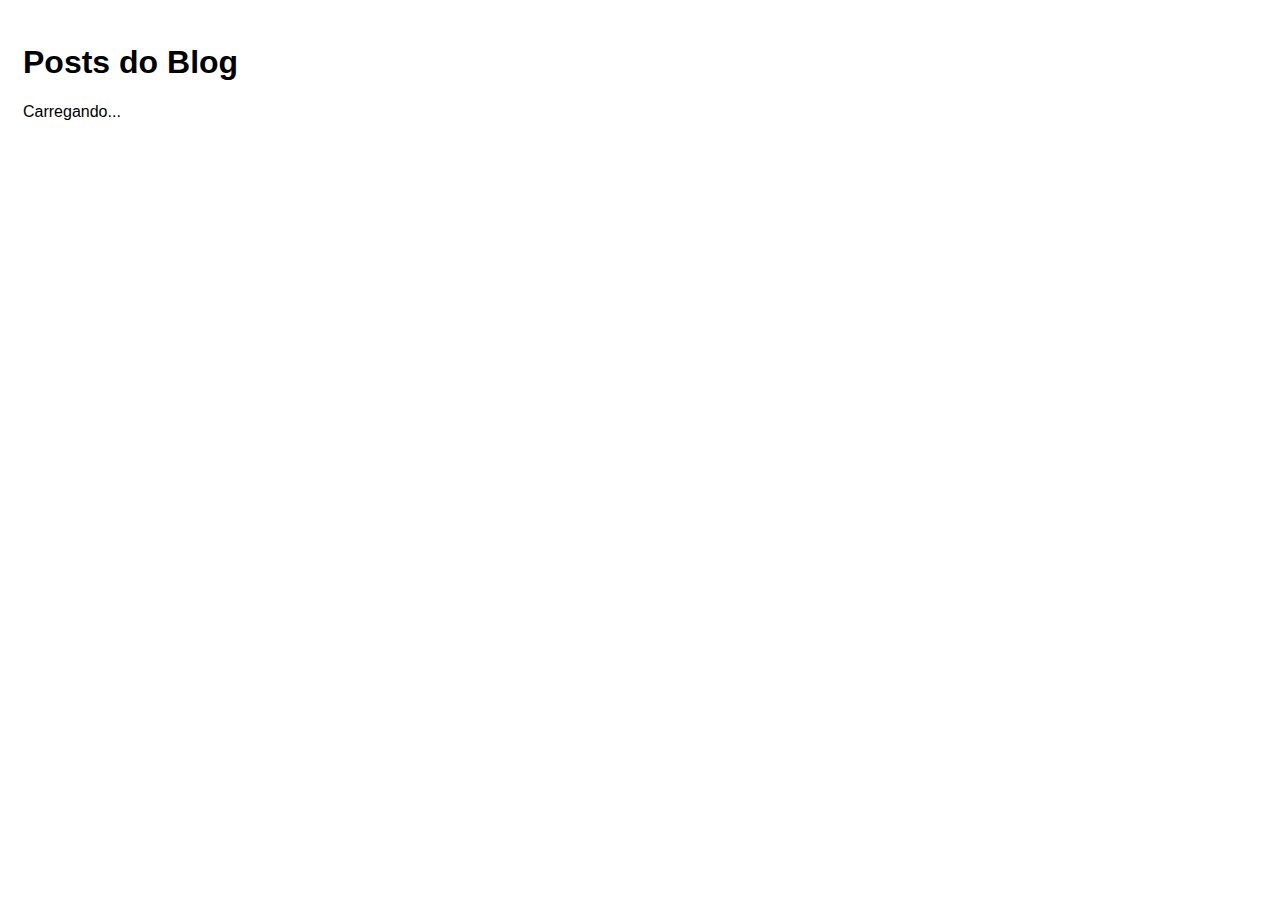
<file: index.html>
<!DOCTYPE html>
<html lang="en">
<head>
  <meta charset="UTF-8">
  <meta name="viewport" content="width=device-width, initial-scale=1.0">
  <title>Blog</title>
  <link rel="stylesheet" href="./style.css">
  <script src="./script.js" defer></script>
</head>
<body>
  <h1>Posts do Blog</h1>
  <p id="loading" class="">Carregando...</p>
  <div id="posts-container">
    
  </div>
</body>
</html>
</file>
<file: style.css>
* {
  font-family: Helvetica;
}

body {
  padding: 15px;
}

.hide {
  display: none;
}

a,
input[type="submit"] {
  background-color: #007bff;
  color: #fff;
  padding: 10px 20px;
  border-radius: 5px;
  text-decoration: none;
  opacity: 0.7;
  font-size: 1em;
  border: none;
  cursor: pointer;
}

a:hover,
input[type="submit"]:hover {
  opacity: 1;
}

form {
  width: 300px;
}

form div {
  display: flex;
  flex-direction: column;
  margin-bottom: .5em;
}

form label {
  font-weight: bold;
  margin-bottom: .3em;
}

form input,
form textarea {
  padding: 5px;
}
</file>
